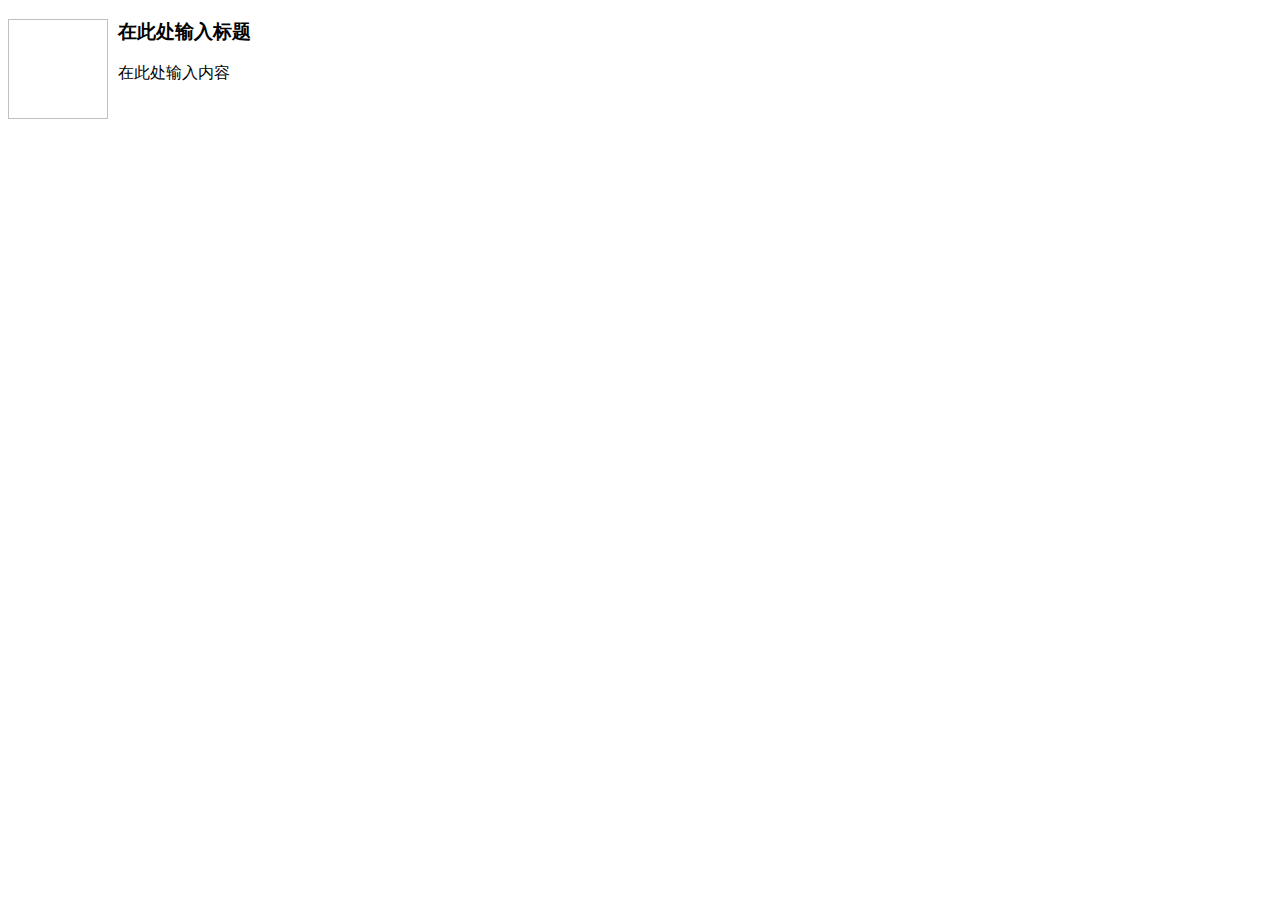
<file: src/main/resources/static/js/kindeditor/plugins/template/html/1.html>
<!doctype html>
<html>
<head>
	<meta charset="utf-8" />
</head>
<body>
	<h3>
		<img align="left" height="100" style="margin-right: 10px" width="100" />在此处输入标题
	</h3>
	<p>
		在此处输入内容
	</p>
</body>
</html>
</file>
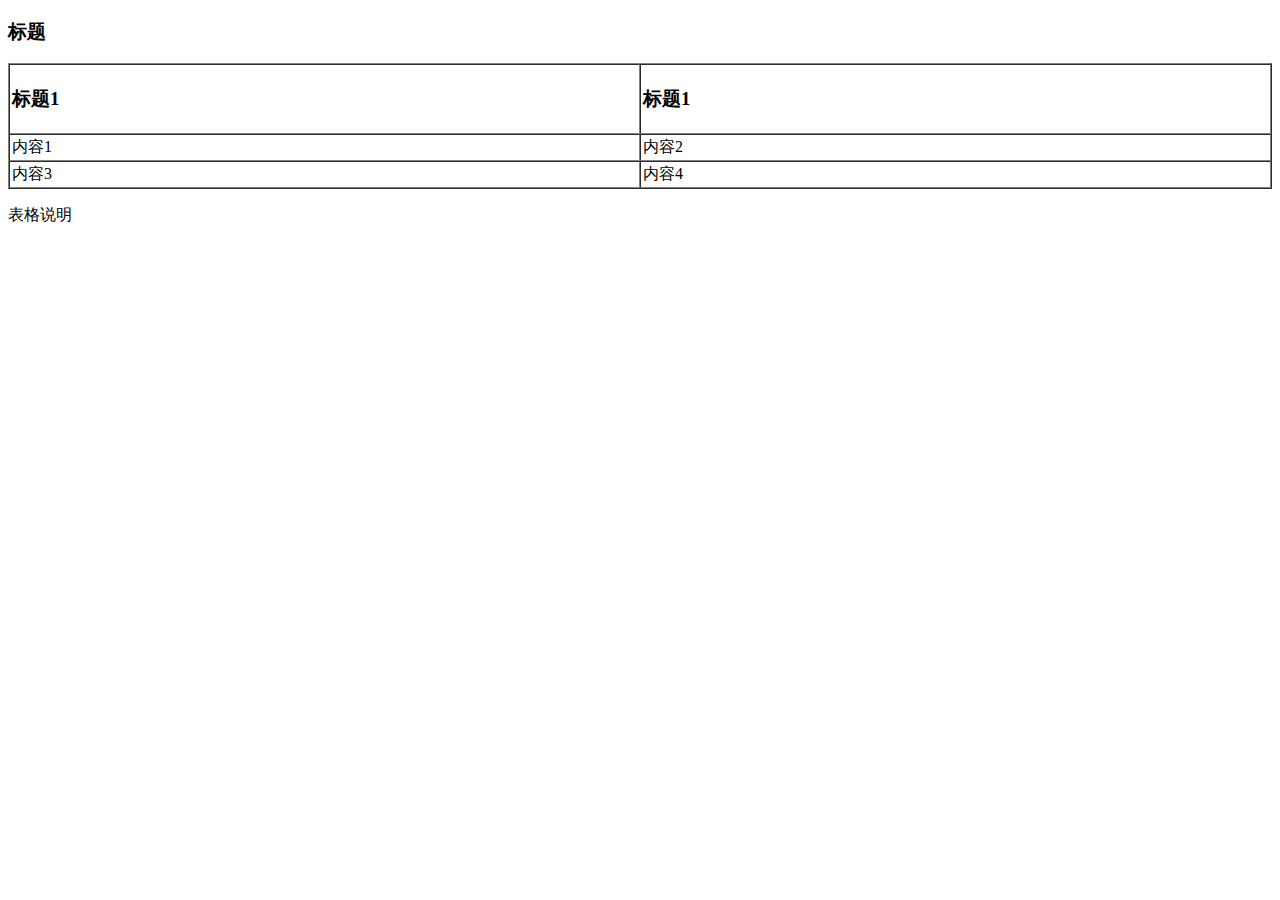
<file: src/main/resources/static/js/kindeditor/plugins/template/html/2.html>
<!doctype html>
<html>
<head>
	<meta charset="utf-8" />
</head>
<body>
	<h3>
		标题
	</h3>
	<table style="width:100%;" cellpadding="2" cellspacing="0" border="1">
		<tbody>
			<tr>
				<td>
					<h3>标题1</h3>
				</td>
				<td>
					<h3>标题1</h3>
				</td>
			</tr>
			<tr>
				<td>
					内容1
				</td>
				<td>
					内容2
				</td>
			</tr>
			<tr>
				<td>
					内容3
				</td>
				<td>
					内容4
				</td>
			</tr>
		</tbody>
	</table>
	<p>
		表格说明
	</p>
</body>
</html>
</file>
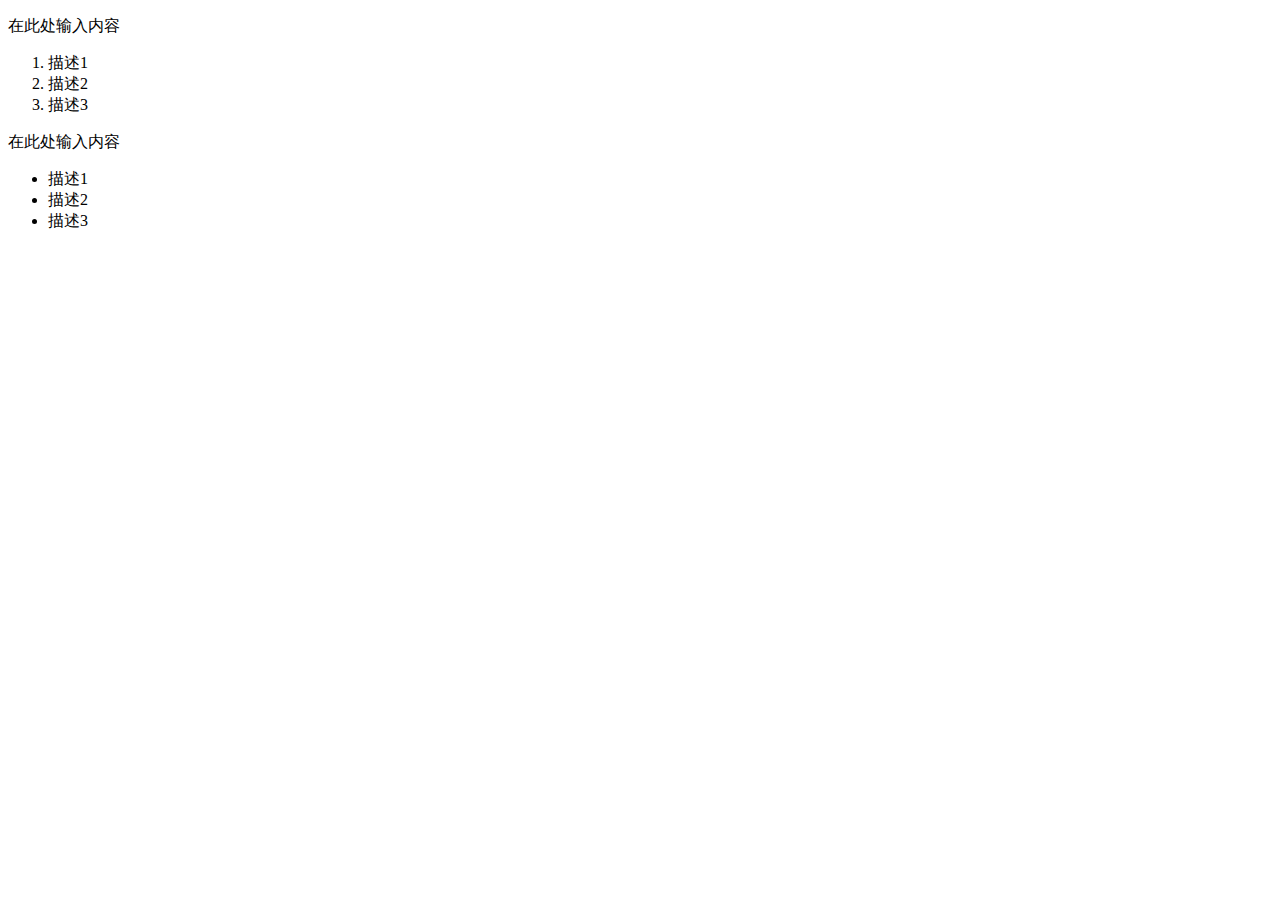
<file: src/main/resources/static/js/kindeditor/plugins/template/html/3.html>
<!doctype html>
<html>
<head>
	<meta charset="utf-8" />
</head>
<body>
	<p>
		在此处输入内容
	</p>
	<ol>
		<li>
			描述1
		</li>
		<li>
			描述2
		</li>
		<li>
			描述3
		</li>
	</ol>
	<p>
		在此处输入内容
	</p>
	<ul>
		<li>
			描述1
		</li>
		<li>
			描述2
		</li>
		<li>
			描述3
		</li>
	</ul>
</body>
</html>
</file>
